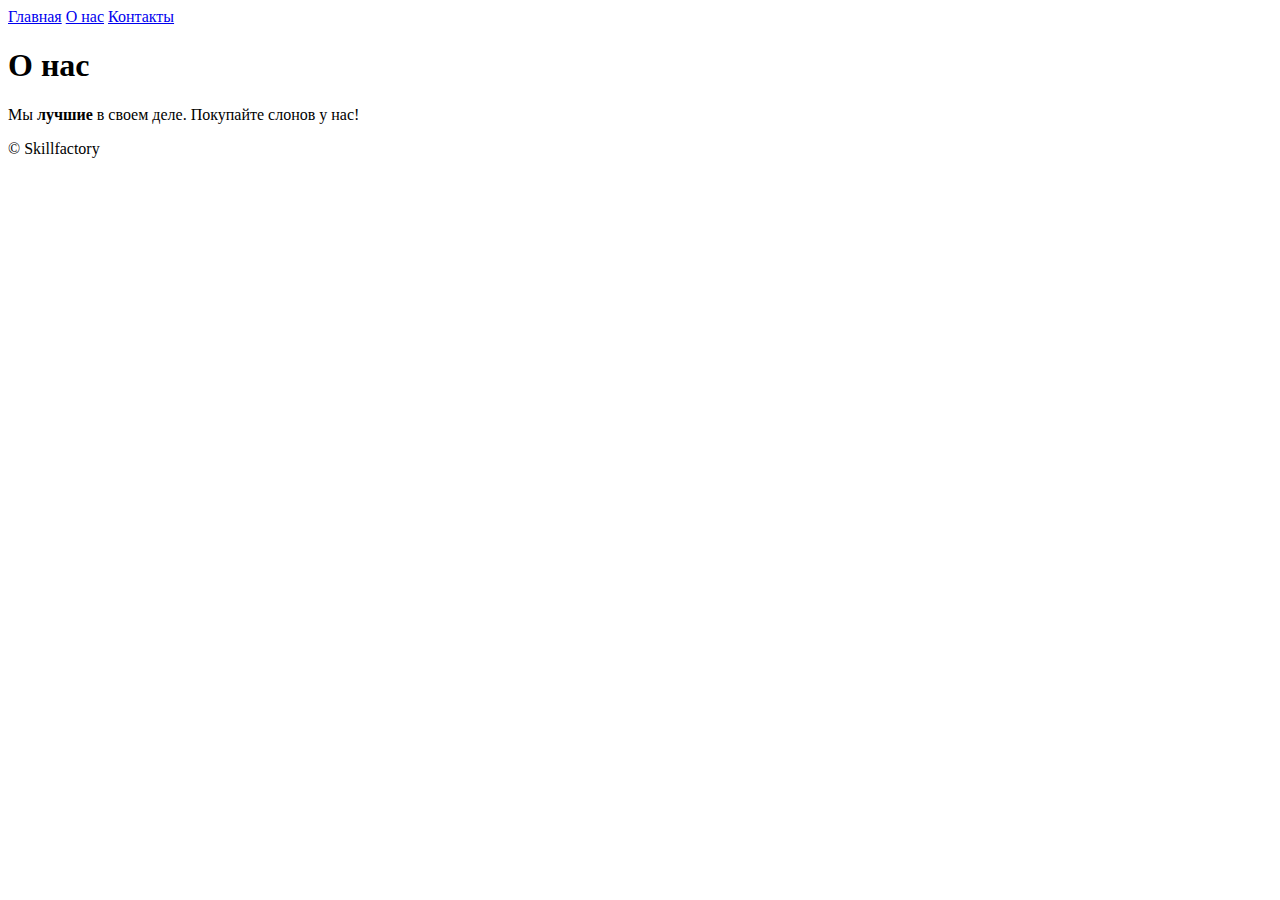
<file: Pages/about.html>
<!DOCTYPE html>

<html lang="ru">
<head>
    <meta charset="utf-8">
    <title>О нас - Моя первая веб-страница</title>
</head>
<body>
    <header>
        <a href="../index.html">Главная</a>
        <a href="#">О нас</a>
        <a href="contacts.html">Контакты</a>
    </header>
    <main>
        <h1>О нас</h1>
        <p>Мы <strong>лучшие</strong> в своем деле. Покупайте слонов у нас!</p>
    </main>
    <footer>
            <span>&copy;&nbsp;Skillfactory</span>
    </footer>
</body>
</html>
</file>
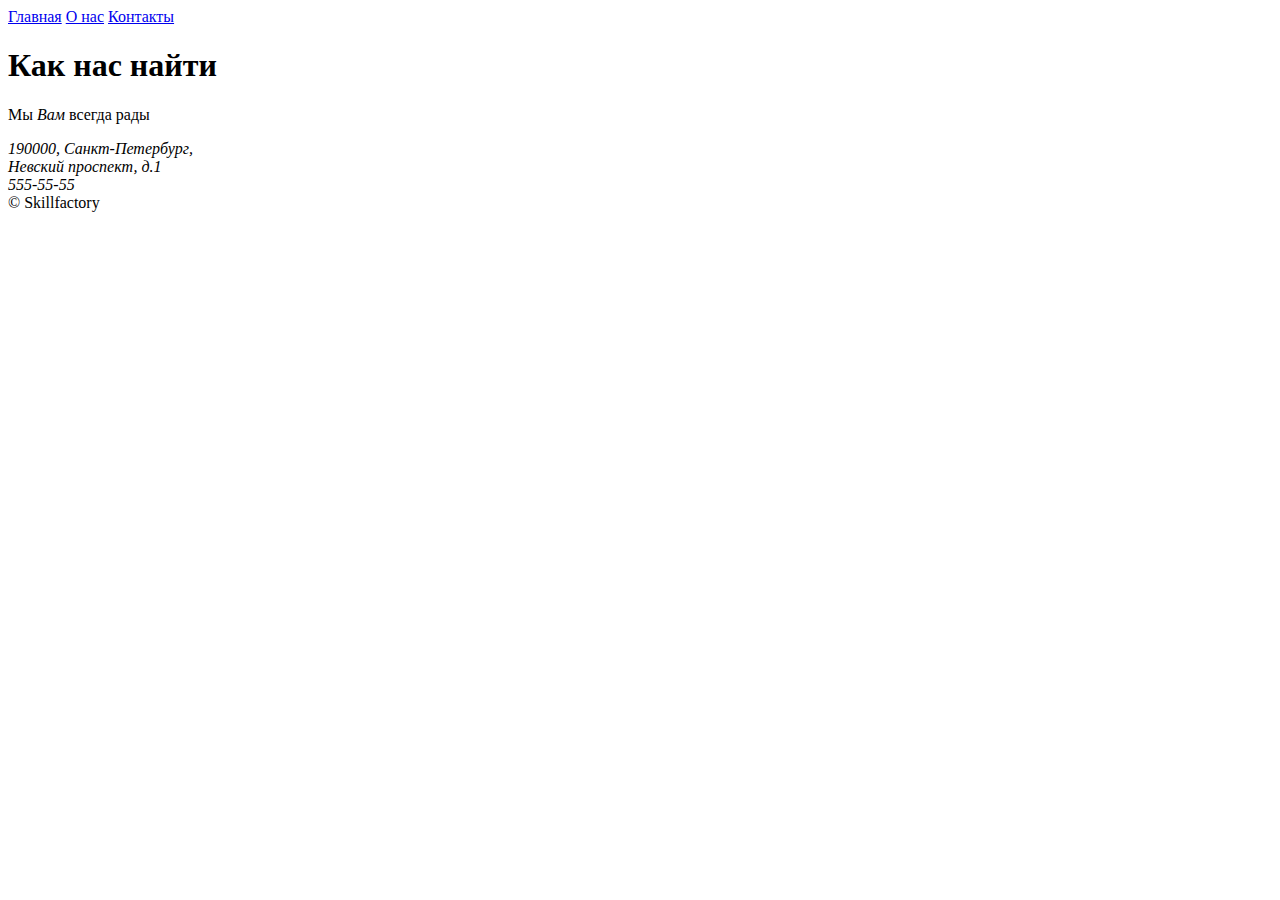
<file: Pages/contacts.html>
<!DOCTYPE html>
<html lang="ru">
<head>
    <meta charset="utf-8">
    <title>Контакты - Моя первая веб-страница</title>
</head>
<body>
    <header>
        <a href="../index.html">Главная</a>
        <a href="about.html">О нас</a>
        <a href="#">Контакты</a>
    </header>
    <main>
        <h1>Как нас найти</h1>
        <p>Мы <em>Вам</em> всегда рады</p>
        <address>
            190000, Санкт-Петербург,<br>
            Невский проспект, д.1<br>
            555-55-55<br>
        </address>        
    </main>
    <footer>
            <span>&copy;&nbsp;Skillfactory</span>
    </footer>
</body>
</html>
</file>
